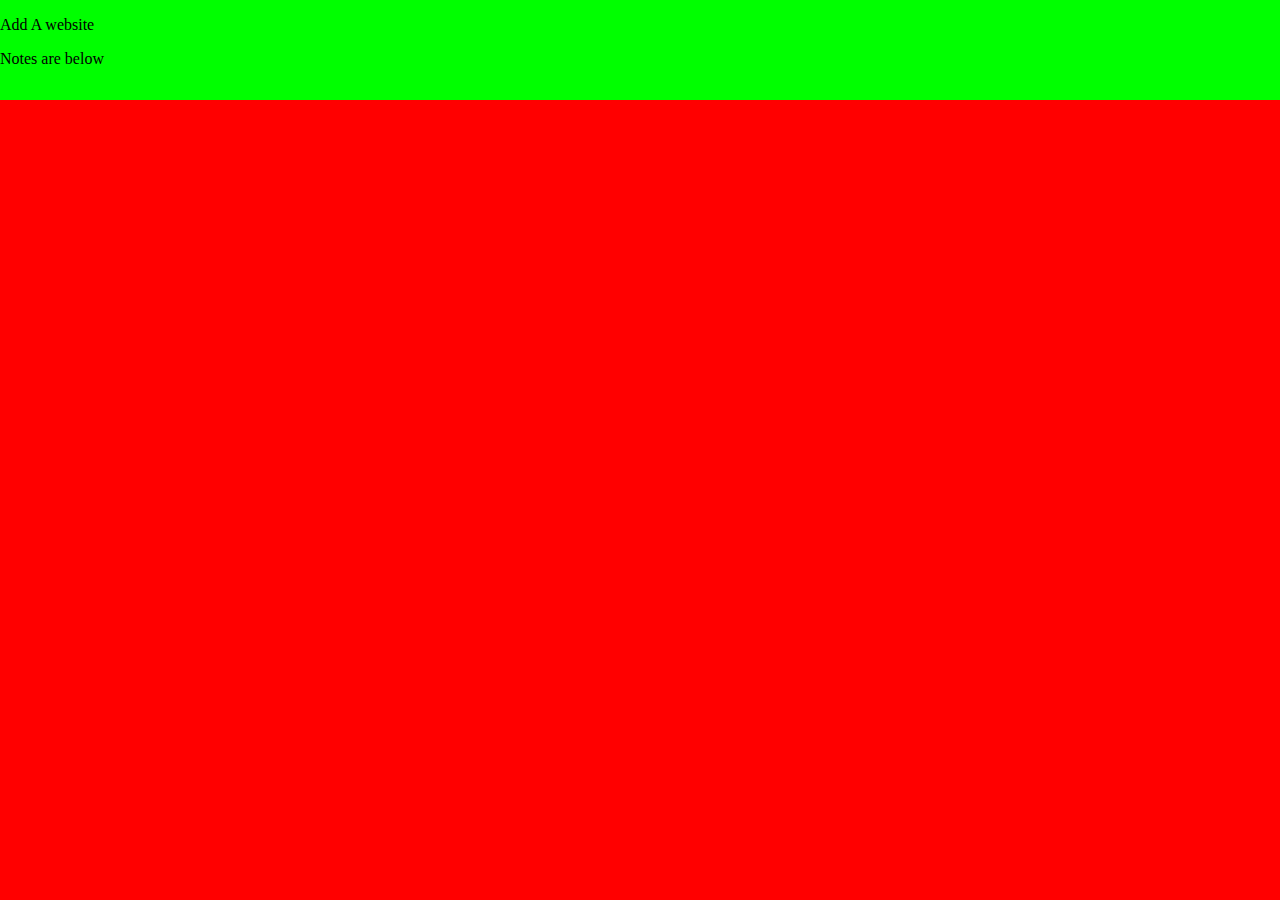
<file: index.html>
<!DOCTYPE html>
<html>
<head>
<meta name="viewport" content="width=device-width, initial-scale=1">
<style>
body, html {width: 100%; height: 100%; margin: 0; padding: 0}
.first-row {position: absolute;top: 0; left: 0; right: 0; height: 100px; background-color: lime;}
.second-row {position: absolute; top: 100px; left: 0; right: 0; bottom: 0; background-color: red }
.second-row iframe {display: block; width: 100%; height: 100%; border: none;}
</style>
</head>
<body>

Open website: <input type="text" id="myText" value="https://google.com">

<p>Click the button to add the Frame</p>

<button onclick="addFrame()">Try it</button>
  <br><br><br><br>
<div class="first-row">
  <p>Add A website</p>
  <p>Notes are below</p>
</div>
<div class="second-row">
<script>
function addFrame() {
  var xyz = document.getElementById("myText").value;
        var ifrm = document.createElement("iframe");
        ifrm.setAttribute("src", xyz);
        ifrm.classList.add(" iframe");
        document.body.appendChild(ifrm);
}
</script>
</body>
</html>
</file>
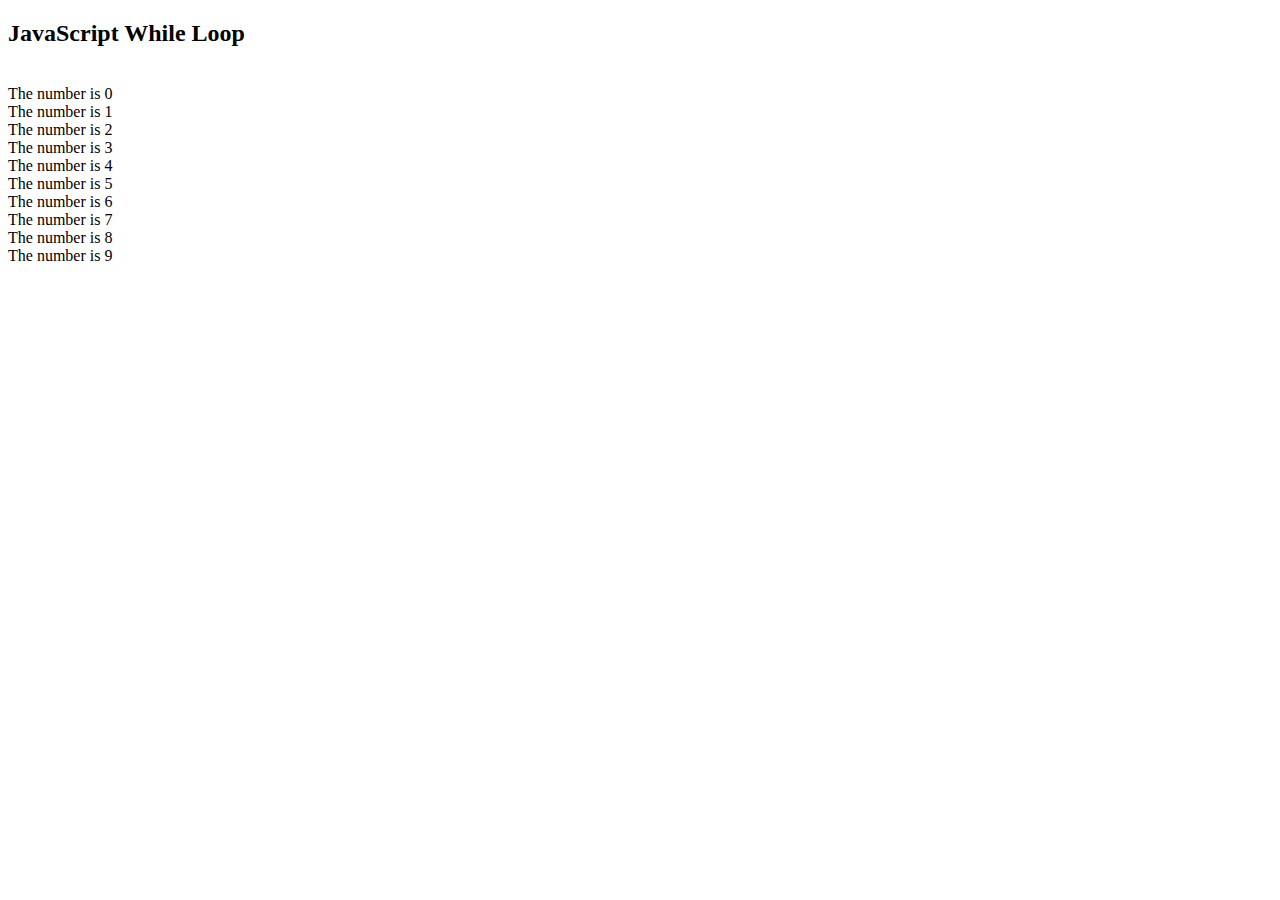
<file: jsloop.html>
<!DOCTYPE html>
<html>
<body>

<h2>JavaScript While Loop</h2>

<p id="demo"></p>

<script>
var text = "";
var i = 0;
while (i < 10) {
  text += "<br>The number is " + i;
  i++;
}
document.getElementById("demo").innerHTML = text;
</script>

</body>
</html>
</file>
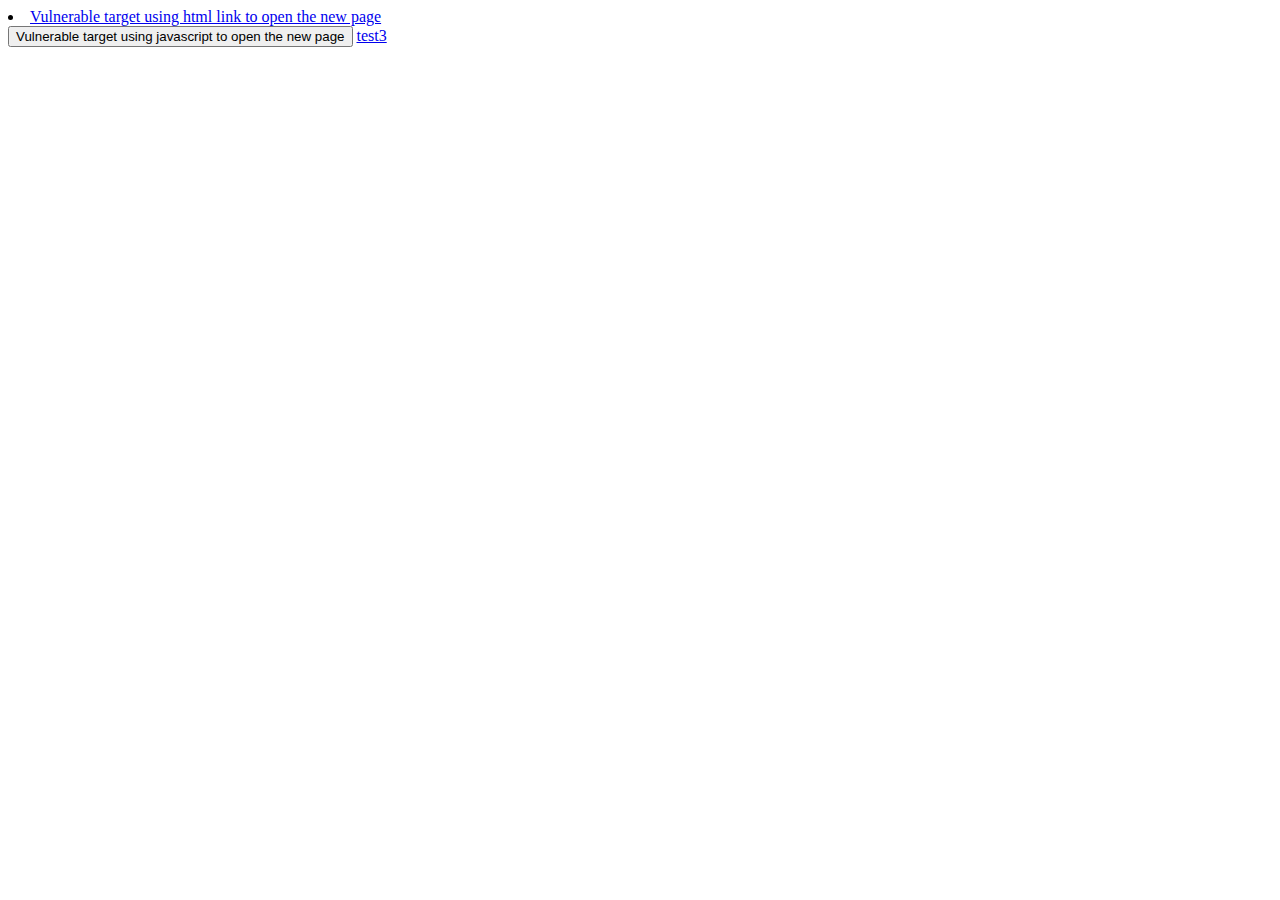
<file: Rtabnab.html>
<html>
 <body>
  <li><a href="https://rootthatbox.github.io/badtest.html" target="_blank">Vulnerable target using html link to open the new page</a></li>
  <button onclick="window.open('https://rootthatbox.github.io/badtest.html')">Vulnerable target using javascript to open the new page</button>
  
  <a href="[data-uri]" target ="_blank"> test3</a>
 </body>
</html>
</file>
